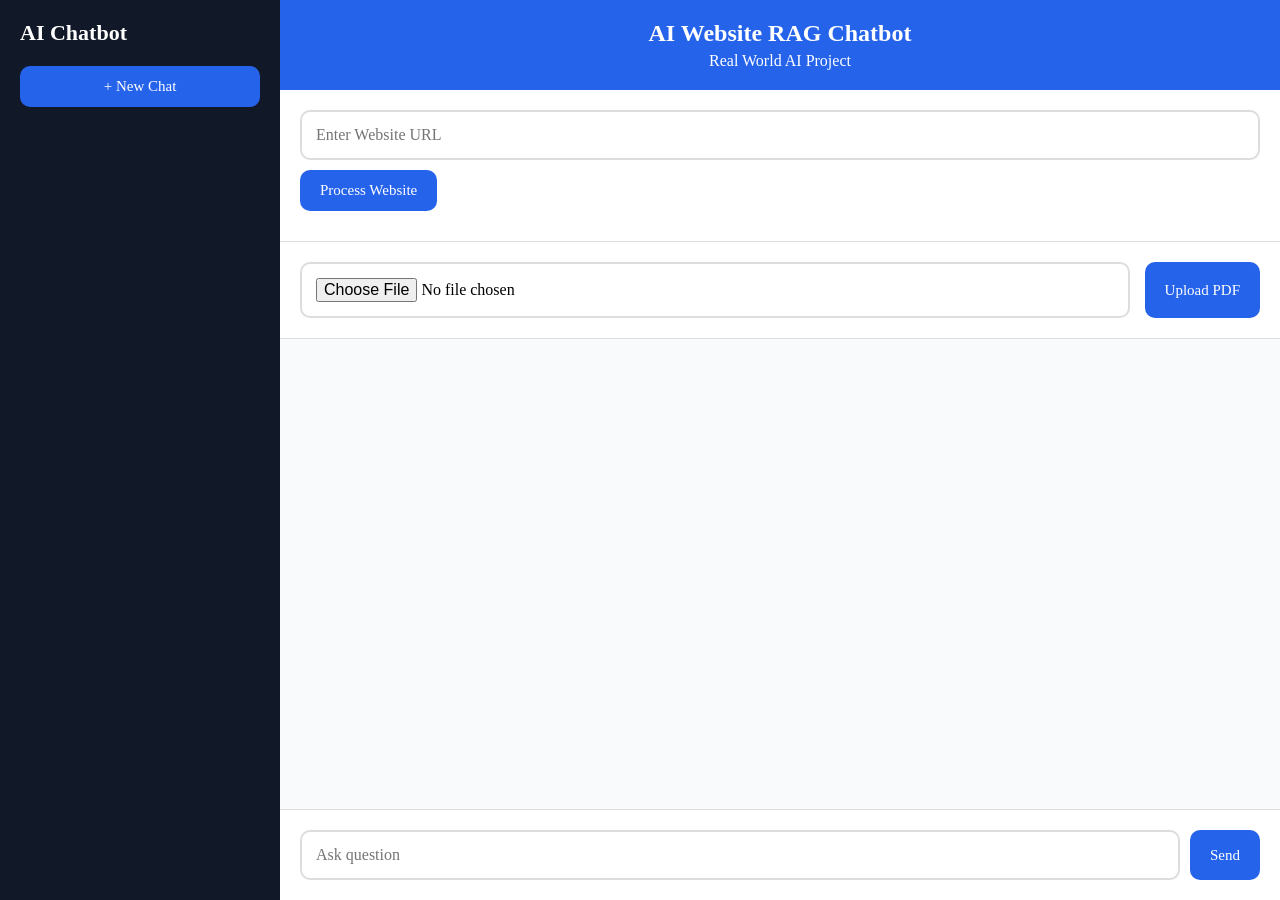
<file: static/frontend/frontend.html>
<!DOCTYPE html>
<html lang="en">

<head>
    <title>AI Website RAG Chatbot</title>

<style>

*{
    margin:0;
    padding:0;
    box-sizing:border-box;
    font-family:Segoe UI;
}

body{
    background:#0f172a;
    height:100vh;
}

/* MAIN LAYOUT */

.app{
    display:flex;
    height:100vh;
}

/* SIDEBAR */

.sidebar{
    width:280px;
    background:#111827;
    color:white;
    padding:20px;
    display:flex;
    flex-direction:column;
}

.logo{
    font-size:22px;
    font-weight:bold;
    margin-bottom:20px;
}

.new-chat{
    background:#2563eb;
    border:none;
    padding:12px;
    border-radius:10px;
    color:white;
    cursor:pointer;
    margin-bottom:20px;
}

.chat-history{
    flex:1;
    overflow-y:auto;
}

.history-item{
    background:#1f2937;
    padding:12px;
    margin-bottom:10px;
    border-radius:8px;
    cursor:pointer;
    transition:0.3s;
}

.history-item:hover{
    background:#374151;
}

/* MAIN */

.main{
    flex:1;
    display:flex;
    flex-direction:column;
    background:#f8fafc;
}

/* HEADER */

.header{
    background:#2563eb;
    color:white;
    padding:20px;
    text-align:center;
}

.header h2{
    margin-bottom:5px;
}

/* URL SECTION */

.top-section{
    padding:20px;
    border-bottom:1px solid #ddd;
    background:white;
}

/* PDF SECTION */

.pdf-section{
    padding:20px;
    display:flex;
    gap:15px;
    border-bottom:1px solid #ddd;
    background:white;
}

#pdfFile{
    flex:1;
    margin:0;
}

/* INPUTS */

input{
    width:100%;
    padding:14px;
    border:2px solid #ddd;
    border-radius:10px;
    margin-bottom:10px;
    font-size:16px;
}

/* BUTTONS */

button{
    padding:12px 20px;
    border:none;
    border-radius:10px;
    cursor:pointer;
    background:#2563eb;
    color:white;
    font-size:15px;
}

button:hover{
    opacity:0.9;
}

button:disabled{
    background:gray;
}

#status{
    margin-top:10px;
    font-weight:bold;
    color:green;
}

/* CHAT */

.chat-box{
    flex:1;
    overflow-y:auto;
    padding:20px;
}

.message{
    margin-bottom:20px;
    max-width:75%;
    padding:15px;
    border-radius:12px;
    white-space:pre-wrap;
    line-height:1.6;
}

.user{
    background:#2563eb;
    color:white;
    margin-left:auto;
}

.ai{
    background:white;
    border:1px solid #ddd;
}

/* BOTTOM CHAT INPUT */

.bottom{
    padding:20px;
    display:flex;
    gap:10px;
    border-top:1px solid #ddd;
    background:white;
}

#questionBox{
    flex:1;
    margin:0;
}

/* TYPING */

.typing-dots span{
    animation: blink 1.4s infinite;
    font-size:22px;
}

.typing-dots span:nth-child(2){
    animation-delay:0.2s;
}

.typing-dots span:nth-child(3){
    animation-delay:0.4s;
}

@keyframes blink{
    0%{opacity:0.2;}
    20%{opacity:1;}
    100%{opacity:0.2;}
}

</style>
</head>


<body>

<div class="app">

    <!-- SIDEBAR -->

    <div class="sidebar">

        <div class="logo">
            AI Chatbot
        </div>

        <button class="new-chat" onclick="newChat()">
            + New Chat
        </button>

        <div class="chat-history" id="chatHistory"></div>

    </div>


    <!-- MAIN -->

    <div class="main">

        <!-- HEADER -->

        <div class="header">
            <h2>AI Website RAG Chatbot</h2>
            <p>Real World AI Project</p>
        </div>

        <!-- URL PROCESS -->

        <div class="top-section">

            <input id="urlBox" placeholder="Enter Website URL">

            <button onclick="processWebsite()">
                Process Website
            </button>

            <p id="status"></p>

        </div>

        <!-- PDF SECTION -->

        <div class="pdf-section">

            <input type="file" id="pdfFile" accept=".pdf">

            <button onclick="uploadPDF()">
                Upload PDF
            </button>

        </div>

        <!-- CHAT -->

        <div class="chat-box" id="chatBox"></div>

        <!-- QUESTION INPUT -->

        <div class="bottom">

            <input id="questionBox" placeholder="Ask question">

            <button id="sendButton" onclick="askQuestion()">
                Send
            </button>

        </div>

    </div>

</div>



<script>

let isProcessing = false
let chatCounter = 1

/* NEW CHAT */

function newChat(){
    document.getElementById("chatBox").innerHTML = ""
}

/* PROCESS WEBSITE */

async function processWebsite(){

    let website = document.getElementById("urlBox").value.trim()

    if(website===""){
        alert("Enter website URL")
        return
    }

    document.getElementById("status").innerHTML = "Processing..."

    let response = await fetch("http://127.0.0.1:8000/process-url",{

        method:"POST",

        headers:{
            "Content-Type":"application/json"
        },

        body: JSON.stringify({
            url: website
        })

    })

    let data = await response.json()

    document.getElementById("status").innerHTML = data.message
}

/* UPLOAD PDF */

async function uploadPDF(){

    let fileInput = document.getElementById("pdfFile")

    if(fileInput.files.length === 0){
        alert("Choose PDF first")
        return
    }

    let formData = new FormData()

    formData.append("file", fileInput.files[0])

    document.getElementById("status").innerHTML = "Uploading PDF..."

    try{

        let response = await fetch("http://127.0.0.1:8000/upload-pdf",{
            method:"POST",
            body: formData
        })

        let data = await response.json()

        document.getElementById("status").innerHTML = data.message
    }

    catch(error){
        document.getElementById("status").innerHTML = "PDF upload failed"
    }
}

/* ASK QUESTION */

async function askQuestion(){

    if(isProcessing===true){
        return
    }

    let question = document.getElementById("questionBox").value.trim()

    if(question===""){
        return
    }

    isProcessing = true

    let sendButton = document.getElementById("sendButton")
    sendButton.disabled = true

    let chat = document.getElementById("chatBox")

    /* sidebar history */

    let history = document.getElementById("chatHistory")

    history.innerHTML += `
        <div class="history-item">
            Chat ${chatCounter}
        </div>
    `

    chatCounter++

    /* user message */

    chat.innerHTML += `
        <div class="message user">${question}</div>
    `

    let loadingId = "loading"

    chat.innerHTML += `
        <div class="message ai" id="${loadingId}">
            AI thinking...
            <div class="typing-dots">
                <span>.</span>
                <span>.</span>
                <span>.</span>
            </div>
        </div>
    `

    chat.scrollTop = chat.scrollHeight

    try{

        let response = await fetch("http://127.0.0.1:8000/ask-question",{

            method:"POST",

            headers:{
                "Content-Type":"application/json"
            },

            body: JSON.stringify({
                question: question
            })

        })

        let data = await response.json()

        document.getElementById(loadingId).remove()

        chat.innerHTML += `
            <div class="message ai">${data.answer}</div>
        `

    }

    catch(error){

        document.getElementById(loadingId).remove()

        chat.innerHTML += `
            <div class="message ai">
                Backend Error
            </div>
        `
    }

    document.getElementById("questionBox").value = ""

    chat.scrollTop = chat.scrollHeight

    sendButton.disabled = false

    isProcessing = false
}

/* ENTER KEY */

document.getElementById("questionBox").addEventListener("keypress", function(event){

    if(event.key==="Enter"){
        event.preventDefault()
        askQuestion()
    }

})

</script>

</body>
</html>
</file>
